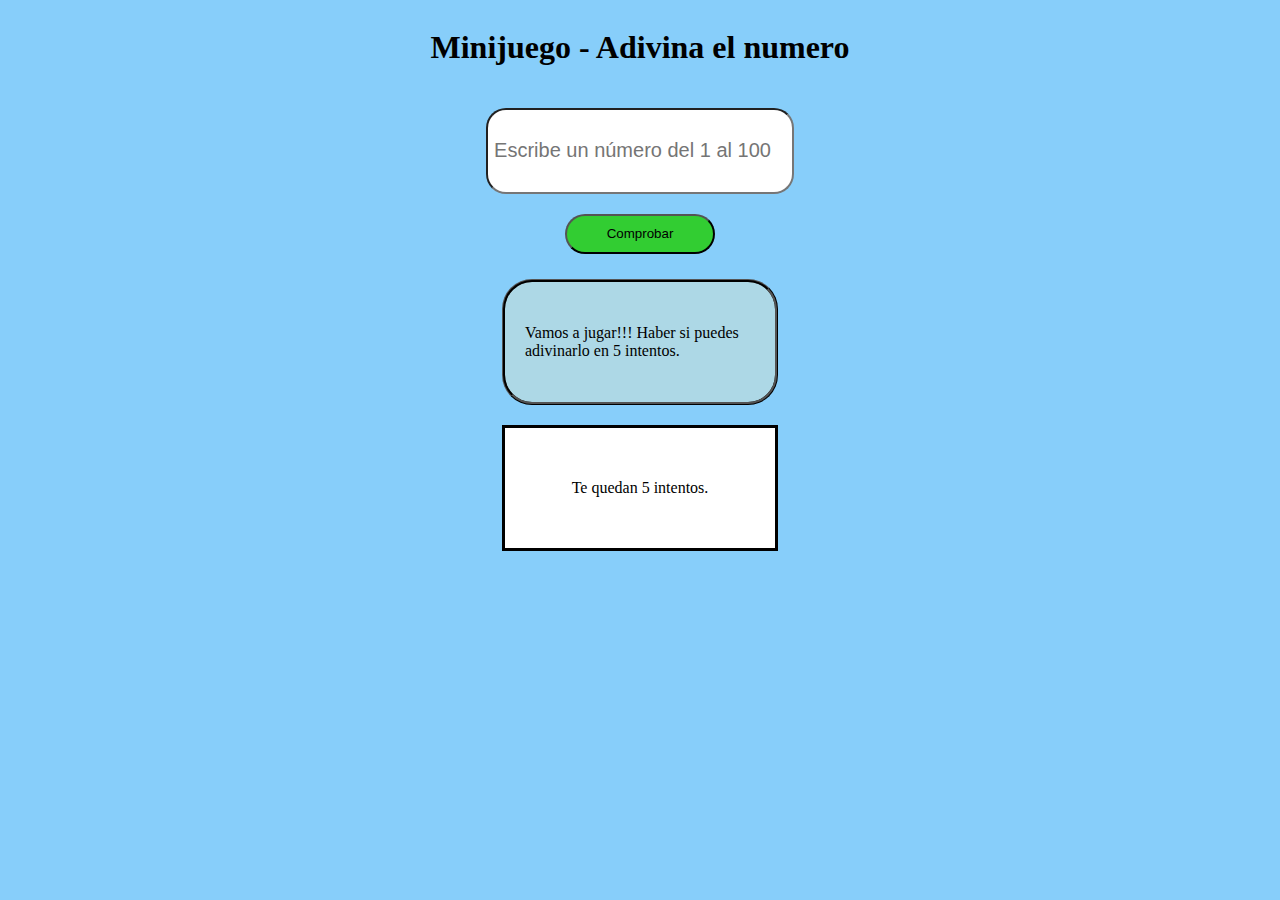
<file: juegos/AdivinaElNumero/index.html>
<!DOCTYPE html>
<html lang="en">
<head>
    <meta charset="UTF-8">
    <meta name="viewport" content="width=device-width, initial-scale=1.0">
    <title>Minijuegos</title>
    <link rel="stylesheet" href="index.css">
</head>
<body>
    <h1>Minijuego - Adivina el numero</h1>

    <input type="number" id="inputNumero" placeholder="Escribe un número del 1 al 100">
    <button id="btnComprobarNum">Comprobar</button>
    <div id="mensajeComprobar"></div>
    <div id="intentosRestantes"></div>
    <div id="numerosProbados"></div>


    <script src="index.js"></script>
</body>
</html>
</file>
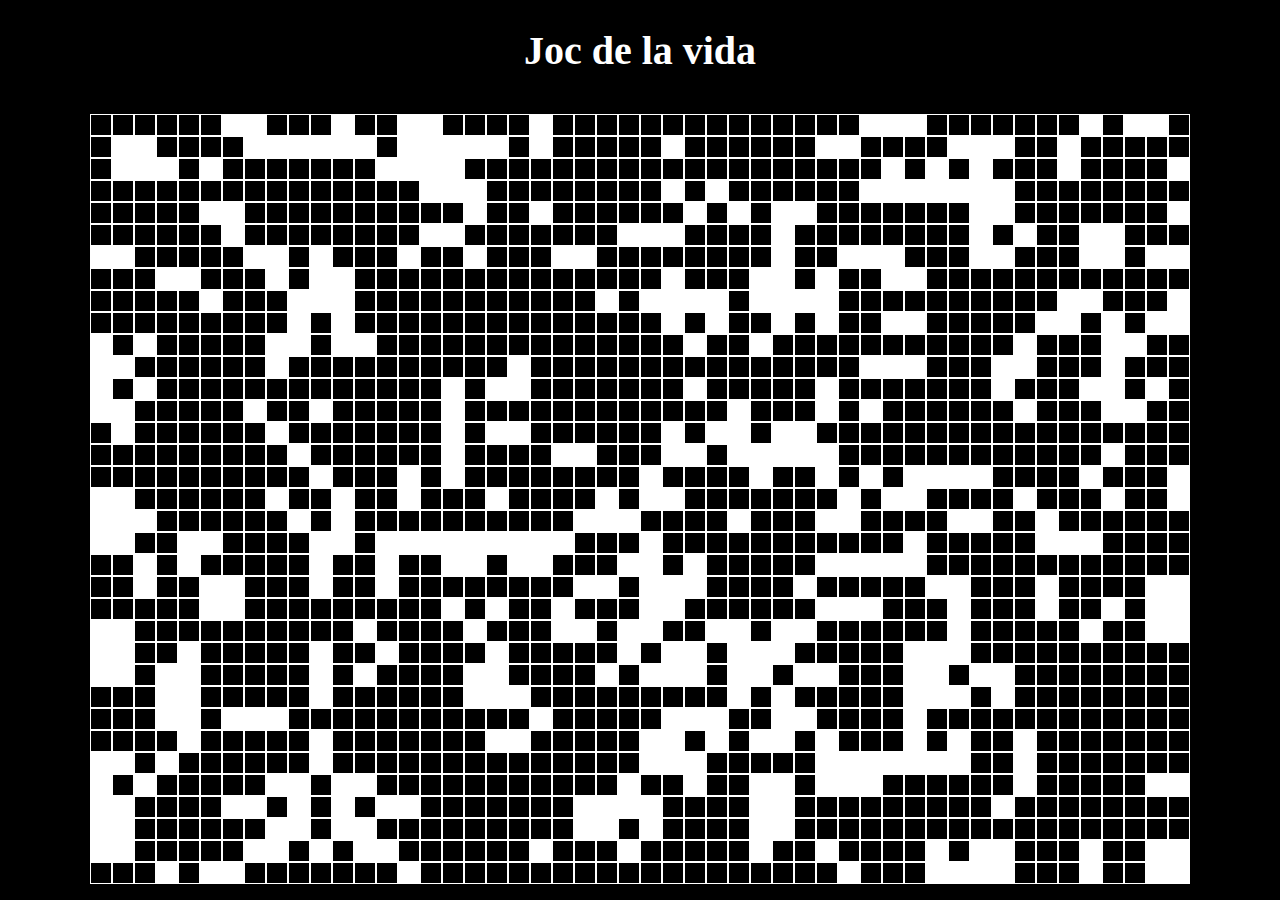
<file: juegos/JocVida_GarciaIvan/index.html>
<!DOCTYPE html>
<html lang="es">
<head>
    <meta charset="UTF-8">
    <meta name="viewport" content="width=device-width, initial-scale=1.0">
    <title>Joc Vida</title>
    <link rel="stylesheet" href="index.css">
</head>
<body>
    <h1>Joc de la vida</h1>
    <div class="tablero">

    </div>
    <script src="index.js"></script>
</body>
</html>
</file>
<file: juegos/AdivinaElNumero/index.css>
body {
    display: flex;
    flex-direction: column;
    justify-content: center;
    align-items: center;
    background-color: lightskyblue;
}

#inputNumero{
    height: 80px;
    width: 300px;
    border-radius: 20px;
    text-align: center;
    font-size: 20px;
    margin-top: 20px;
}

#mensajeComprobar{
    display: flex;
    justify-content: center;
    align-items: center;
    border: 3px ridge #000;
    padding: 10px 20px;
    color: black;
    background-color: lightblue;
    border-radius: 30px;
    height: 100px;
    width: 230px;
    margin-top: 20px;
    margin-bottom: 20px;
}

#intentosRestantes{
    display: flex;
    justify-content: center;
    align-items: center;
    border: 3px solid #000;
    padding: 10px 20px;
    background: #fff;
    height: 100px;
    width: 230px;
    margin-bottom: 20px;
}

#btnComprobarNum {
    height: 40px;
    width: 150px;
    color: black;
    background-color: limegreen;
    padding: 10px 20px; 
    cursor: pointer; 
    border-radius: 20px; 
    display: inline-block;
    margin: 5px;
    margin-top: 20px;
}
</file>
<file: juegos/JocVida_GarciaIvan/index.css>
.tablero{
  justify-items: center;
}

body{
  justify-items: center;
  background-color: rgb(0, 0, 0);
  font-size: 20px;
  color: white;
}

.univers {
  display: flex;
  flex-direction: column;
  margin-top: 40px;
}

.fila {
  display: flex;
}

.celula {
  width: 20px;
  height: 20px;
  border: 1px solid #ffffff;
}

.viva {
  background-color: #ffffff;
}

.morta {
  background-color: #f5f5f5;
}
</file>
